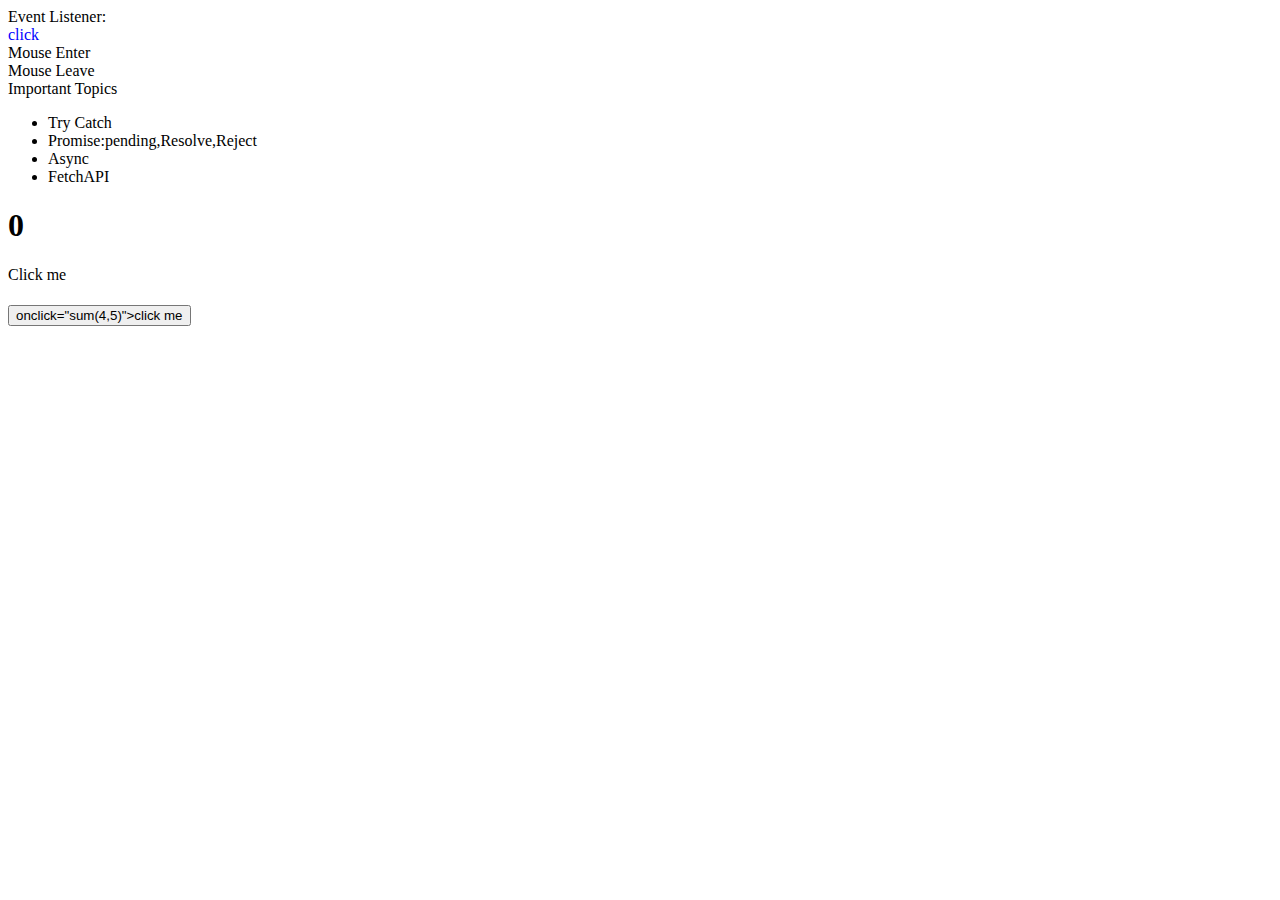
<file: day-10/index.html>
<!DOCTYPE html>
<html lang="en">
<head>
    <meta charset="UTF-8">
    <meta name="viewport" content="width=device-width, initial-scale=1.0">
    <title>Document</title>
    <link rel="stylesheet" href="index.css">
</head>
<body>
    
    <hi>Event Listener:</hi>


    <li class="you">click</li>
    <li>Mouse Enter</li>
    <li>Mouse Leave</li>


    <hi>Important Topics</hi>

<ul>
    <li>Try Catch</li>
    <li>Promise:pending,Resolve,Reject</li>
    <li>Async</li>
    <li>FetchAPI</li>

</ul>
<h1 id="counter">0</h1>
<buttonon="incrementValue()">Click me</buttonon>
<h1 id="counter"></h1>
<button
    <button> onclick="sum(4,5)">click me</button>
</body>
</html>
</file>
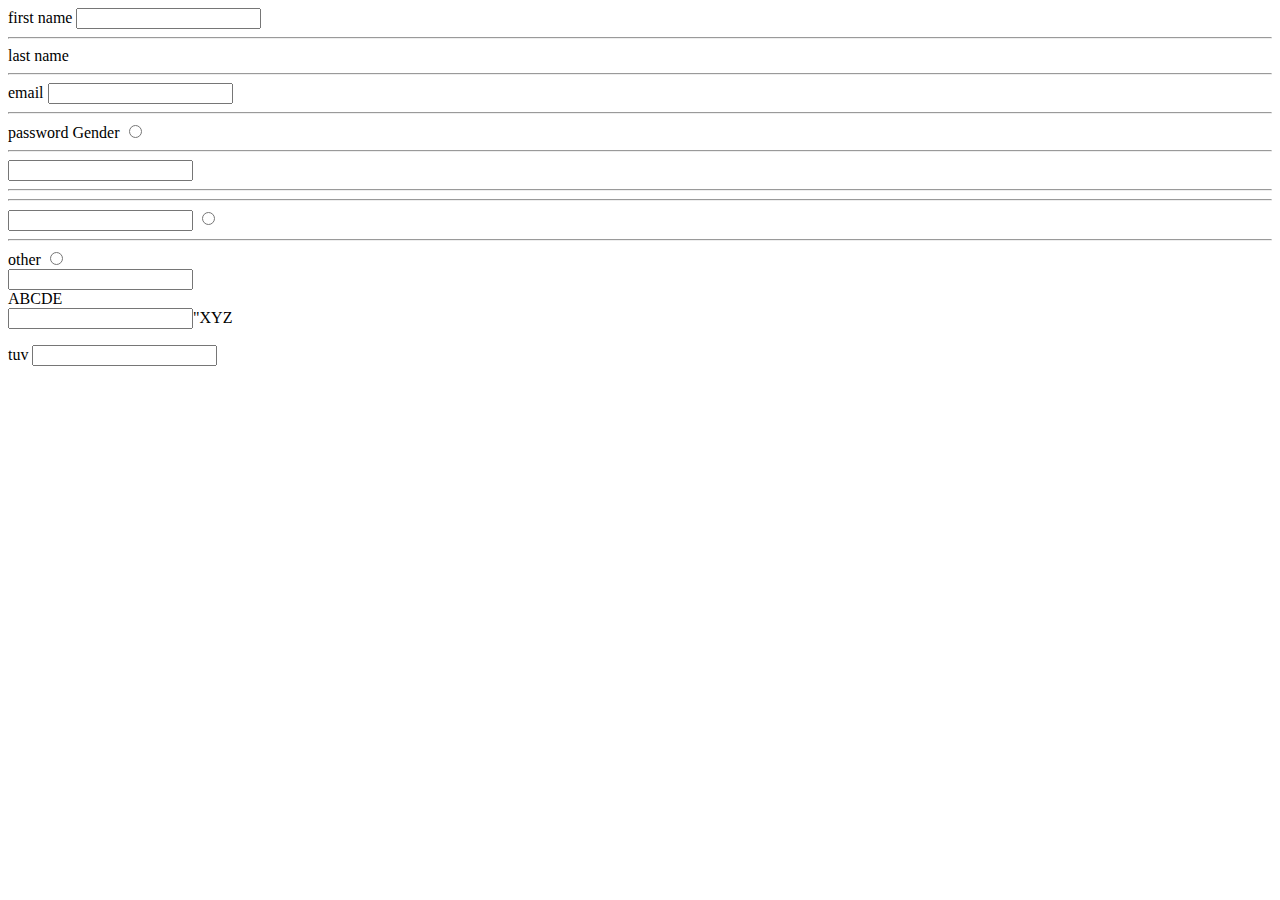
<file: day2/index.html>
<html lang="en">
<head>
    <meta charset="UTF-8">
    <meta name="viewport" content="width=device-width, initial-scale=1.0">
    <title>Document</title>
</head>
<body>
    <form action="">
        <label for="">first name</label>
        <input type="text"> <hr>
        <label for="">last name</label> <hr>
        <label for="">email</label>
        <input type="email"> <hr>
        <label for=""></label>password</label>
        <label for="">Gender</label>
        <input type="radio"> <hr>
         <input type="text"> <hr>
         <label for="gender"></label> <hr>
         <input type="text">



           <label for=" gemail"></label>
            <input type="radio"> <hr>
            <label for="">other</label>
            <input type="radio"><br>
             <label for="age"></label>
             <input type="number">
              <label for="preference"></label>
              <div> <label for="">ABCDE</label></div> <input type="checkbook>/>div
              <div> <lable for=">"XYZ</form>
              <div> <lable for="">tuv</lable> <input type="">

             




        
</form>

       

</body>
</html>
</file>
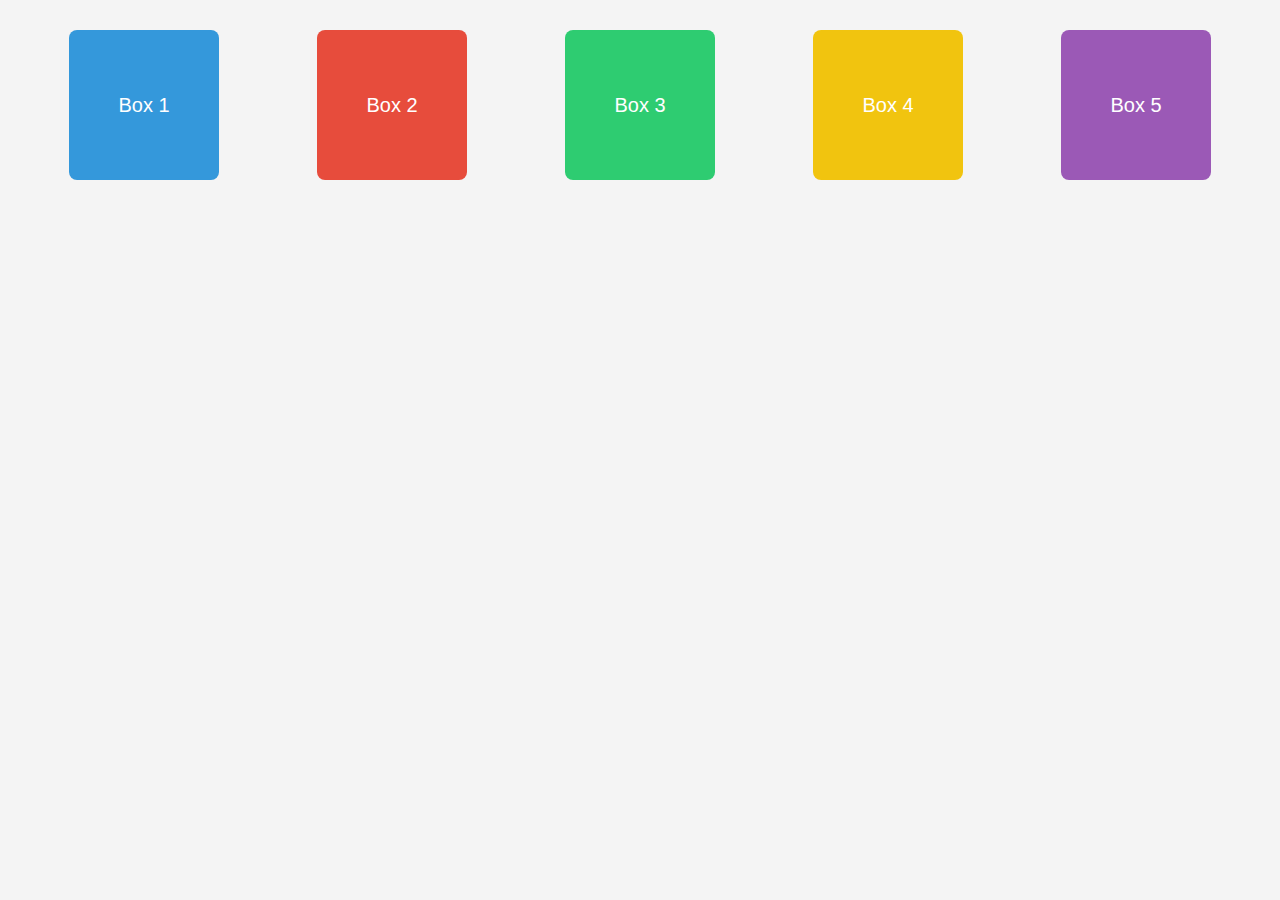
<file: Day 4/styles.html>
<!DOCTYPE html>
<html lang="en">
<head>
    <meta charset="UTF-8">
    <meta name="viewport" content="width=device-width, initial-scale=1.0">
    <link rel="stylesheet" href="styles.css">
    <title>Box Layout</title>
</head>
<body>
    <div class="container">
        <div class="box box1">Box 1</div>
        <div class="box box2">Box 2</div>
        <div class="box box3">Box 3</div>
        <div class="box box4">Box 4</div>
        <div class="box box5">Box 5</div>
    </div>
</body>
</html>
</file>
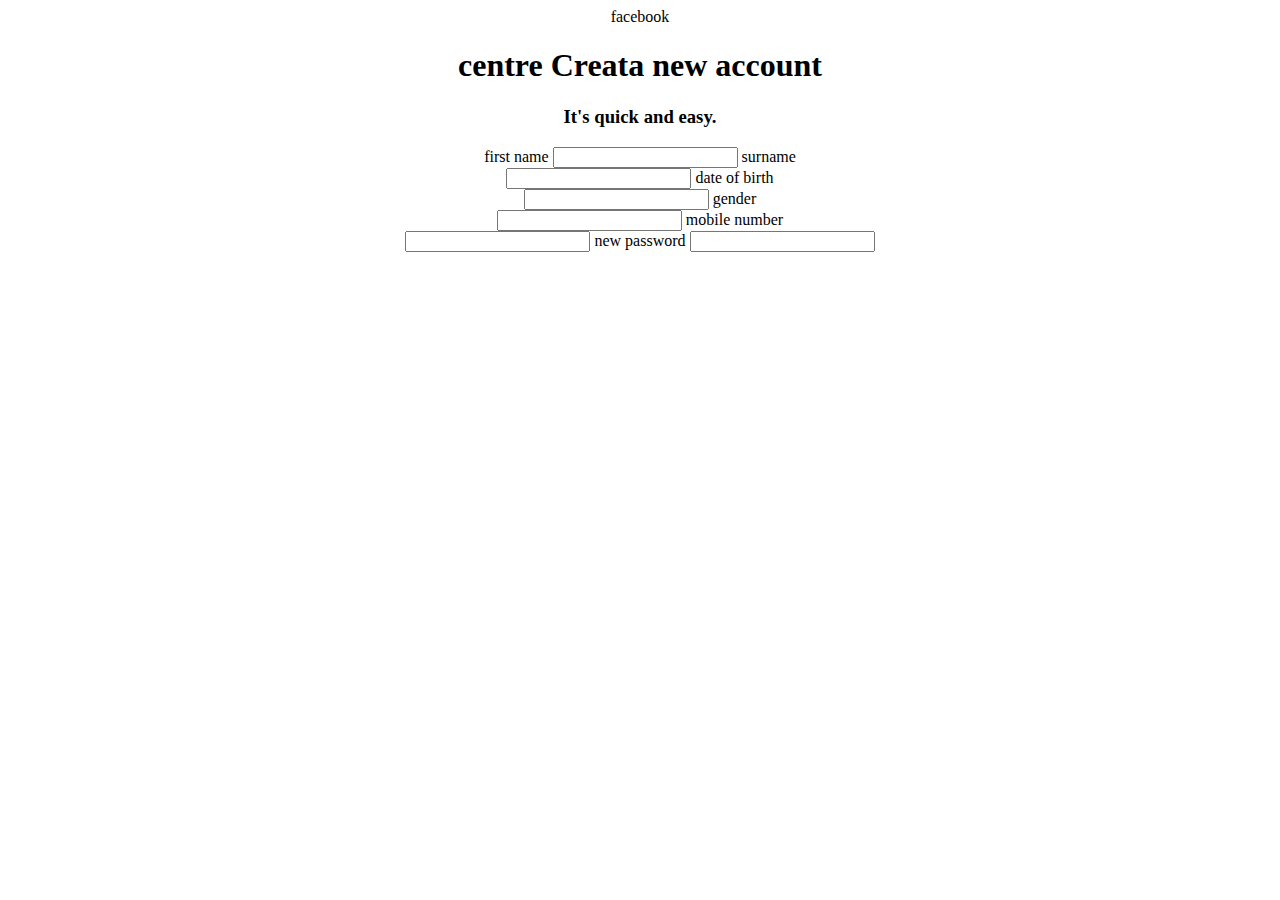
<file: day2/facebook.html>
<html lang="en">
<head>
    <meta charset="UTF-8">
    <meta name="viewport" content="width=device-width, initial-scale=1.0">
    <title>Document</title>
</head>
<body>
   

    <center>
          facebook
        <h1> centre Creata new account </h1>
        <h3>It's quick and easy.</h3>
        <lable from="">first name</lablel> 
        <input type=""></body>
         <label for="">surname</label> <br>
         <input type="text">
        <label for="">date of birth</label> <br>
        <input type="text">
         <label for="">gender</label> <br>
         <input type="text">
         <label for="">mobile number</label> <br>
         <input type="text">
          <label for="">new password</label>
          <input type="text">

    </center>
</body>
</html>
</file>
<file: day-10/index.css>
.you{
    color: blue;
    
}
</file>
<file: Day 4/styles.css>
body {
    font-family: Arial, sans-serif;
    background-color: #f4f4f4;
    margin: 0;
    padding: 20px;
}

.container {
    display: flex;
    flex-wrap: wrap;
    justify-content: space-around;
}

.box {
    width: 150px;
    height: 150px;
    margin: 10px;
    display: flex;
    align-items: center;
    justify-content: center;
    color: white;
    font-size: 20px;
    border-radius: 8px;
}

.box1 {
    background-color: #3498db; /* Blue */
}

.box2 {
    background-color: #e74c3c; /* Red */
}

.box3 {
    background-color: #2ecc71; /* Green */
}

.box4 {
    background-color: #f1c40f; /* Yellow */
}

.box5 {
    background-color: #9b59b6; /* Purple */
}
</file>
